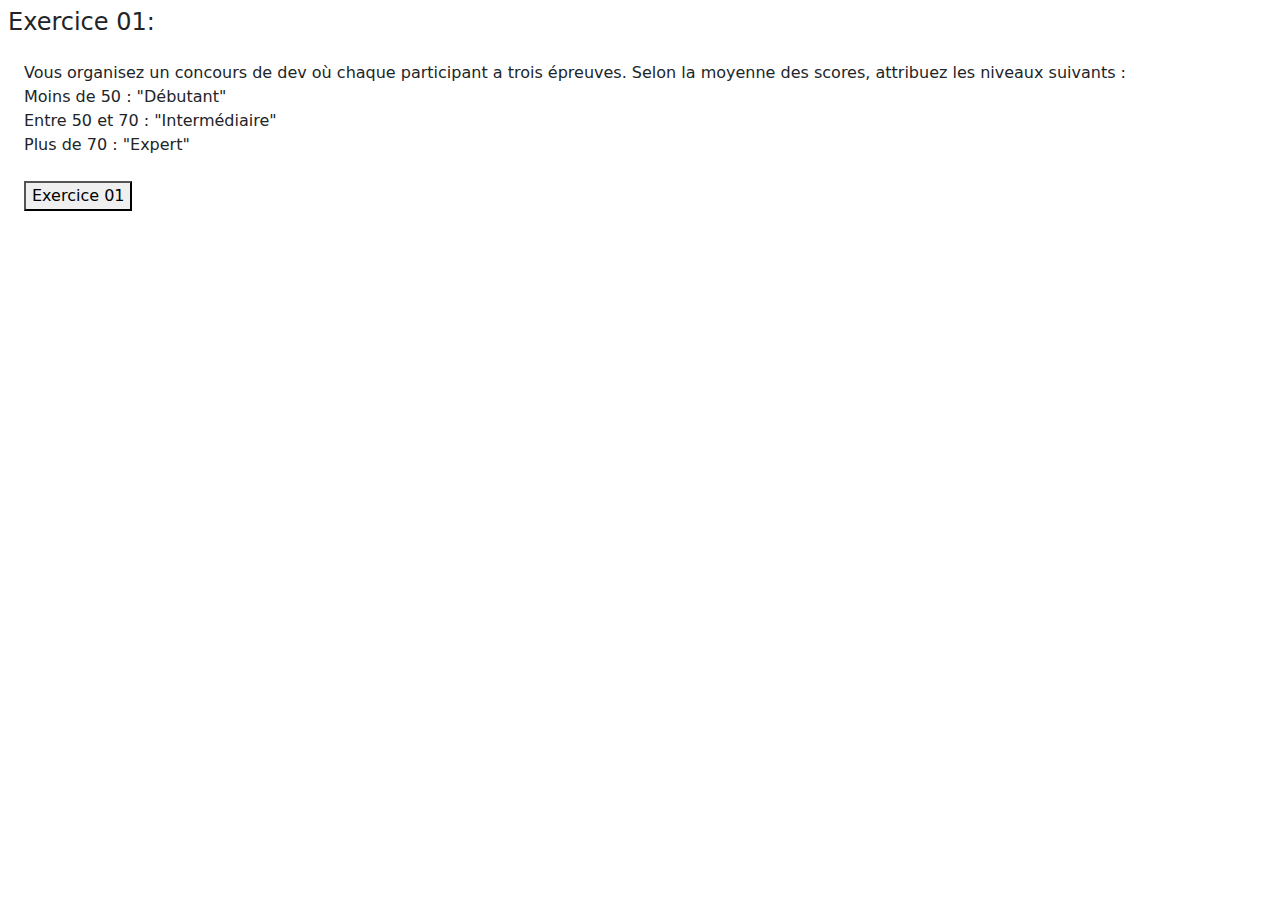
<file: JavaScript/index.html>
<!DOCTYPE html>
<html lang="en">
<head>
    <meta charset="UTF-8">
    <meta name="viewport" content="width=device-width, initial-scale=1.0">
    <title>JavaScript</title>
    <link href="https://cdn.jsdelivr.net/npm/bootstrap@5.3.3/dist/css/bootstrap.min.css" rel="stylesheet"
    integrity="sha384-QWTKZyjpPEjISv5WaRU9OFeRpok6YctnYmDr5pNlyT2bRjXh0JMhjY6hW+ALEwIH" crossorigin="anonymous">
    <script src="Ex01/Ex01.js"></script>
</head>
<body>
    <p class="h4  m-2 ">Exercice 01:</p>
    <p class="m-4">
        Vous organisez un concours de dev où chaque participant a trois épreuves. Selon la moyenne des
        scores, attribuez les niveaux suivants :<br>
        Moins de 50 : "Débutant"<br>
        Entre 50 et 70 : "Intermédiaire"<br>
        Plus de 70 : "Expert"<br>
    </p>

    <!-- <p class="h6  m-2 ">Algorithme</p>
    <p class="ms-4">
        si Score < 50 alors<br>
        &nbsp;&nbsp;Niveau = "Débutant"<br>
            sinon si <= 70 alors<br>
            &nbsp;&nbsp;Niveau = "Intermédiaire"<br>
                sinon <br>
            &nbsp;&nbsp;Niveau = "Expert"
    </p>

    <p class="h6  m-2 ">Code JS</p> -->

    <button onclick="Exercice01()" class="ms-4">Exercice 01</button>
    
</body>
</html>
</file>
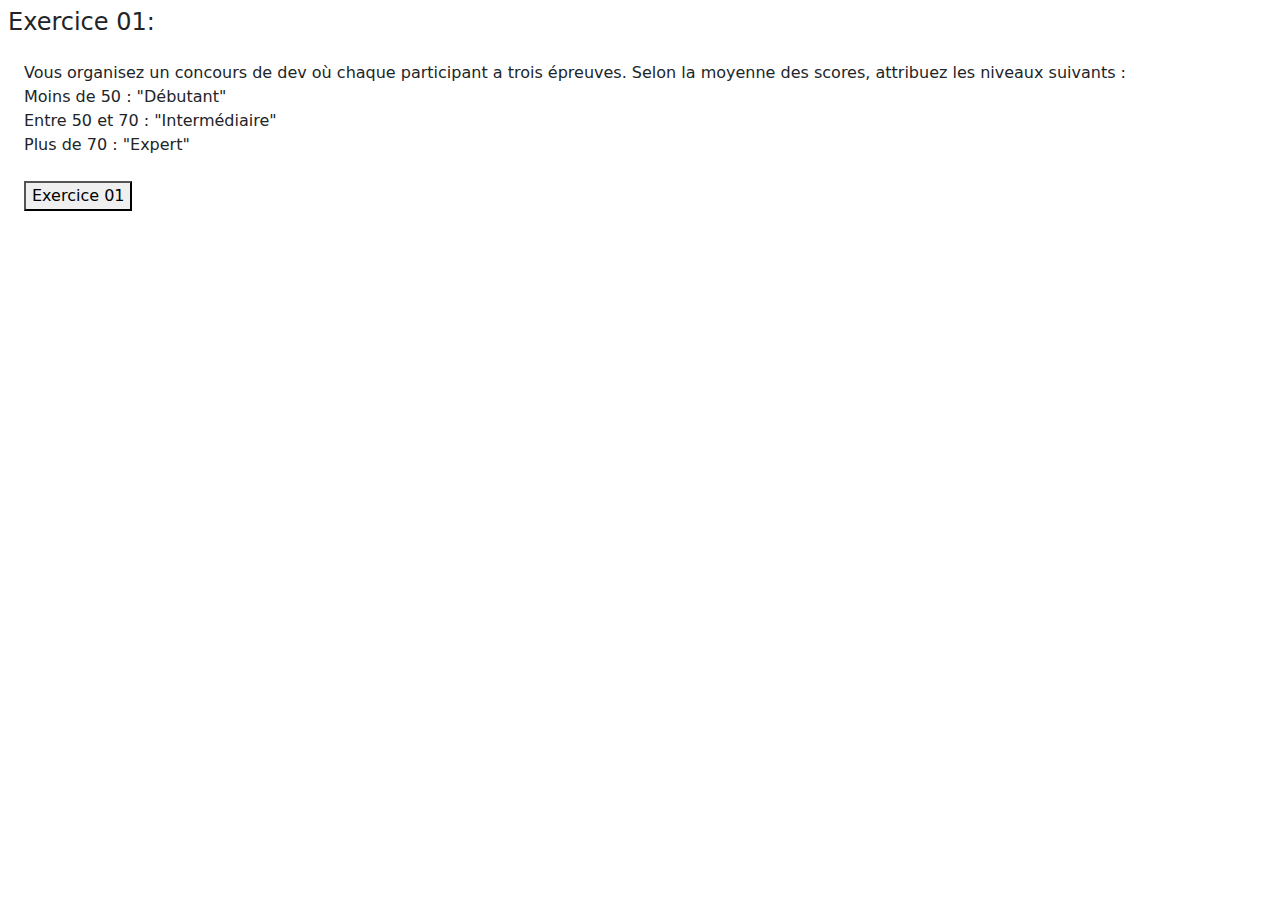
<file: JavaScript/Ex01/index.html>
<!DOCTYPE html>
<html lang="en">
<head>
    <meta charset="UTF-8">
    <meta name="viewport" content="width=device-width, initial-scale=1.0">
    <title>JavaScript</title>
    <link href="https://cdn.jsdelivr.net/npm/bootstrap@5.3.3/dist/css/bootstrap.min.css" rel="stylesheet"
    integrity="sha384-QWTKZyjpPEjISv5WaRU9OFeRpok6YctnYmDr5pNlyT2bRjXh0JMhjY6hW+ALEwIH" crossorigin="anonymous">
    <script src="Ex01.js"></script>
</head>
<body>
    <p class="h4  m-2 ">Exercice 01:</p>
    <p class="m-4">
        Vous organisez un concours de dev où chaque participant a trois épreuves. Selon la moyenne des
        scores, attribuez les niveaux suivants :<br>
        Moins de 50 : "Débutant"<br>
        Entre 50 et 70 : "Intermédiaire"<br>
        Plus de 70 : "Expert"<br>
    </p>

    <!-- <p class="h6  m-2 ">Algorithme</p>
    <p class="ms-4">
        si Score < 50 alors<br>
        &nbsp;&nbsp;Niveau = "Débutant"<br>
            sinon si <= 70 alors<br>
            &nbsp;&nbsp;Niveau = "Intermédiaire"<br>
                sinon <br>
            &nbsp;&nbsp;Niveau = "Expert"
    </p>

    <p class="h6  m-2 ">Code JS</p> -->

    <button onclick="Exercice01()" class="ms-4">Exercice 01</button>
    
</body>
</html>
</file>
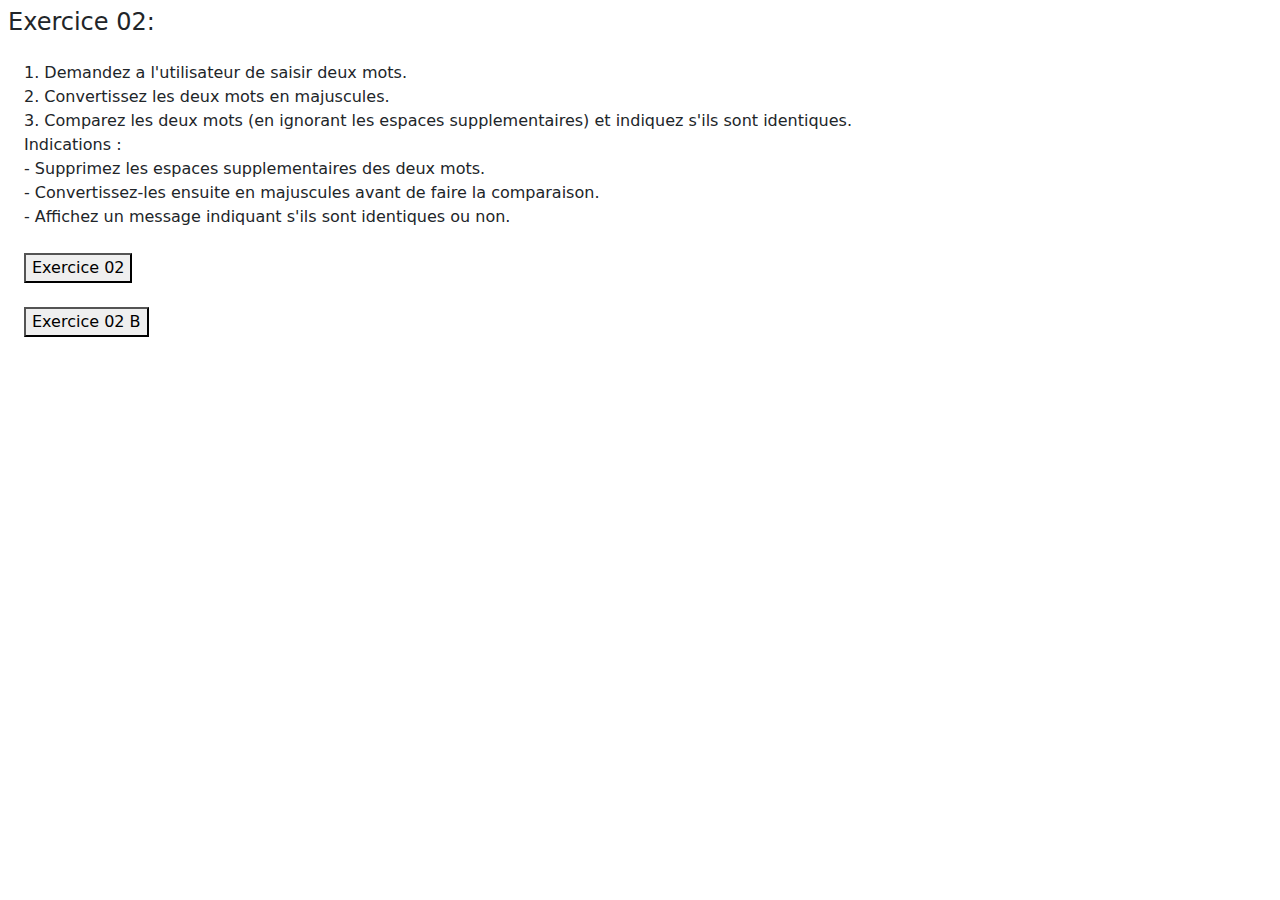
<file: JavaScript/Ex02/index.html>
<!DOCTYPE html>
<html lang="en">
<head>
    <meta charset="UTF-8">
    <meta name="viewport" content="width=device-width, initial-scale=1.0">
    <title>Exercie 02</title>
    <link href="https://cdn.jsdelivr.net/npm/bootstrap@5.3.3/dist/css/bootstrap.min.css" rel="stylesheet"
    integrity="sha384-QWTKZyjpPEjISv5WaRU9OFeRpok6YctnYmDr5pNlyT2bRjXh0JMhjY6hW+ALEwIH" crossorigin="anonymous">
    <script src="Ex02.js"></script>
</head>
<body>
    <p class="h4  m-2 ">Exercice 02:</p>
    <p class="m-4">
        1. Demandez a l'utilisateur de saisir deux mots.<br>
        2. Convertissez les deux mots en majuscules.<br>
        3. Comparez les deux mots (en ignorant les espaces supplementaires) et indiquez s'ils sont
        identiques.<br>
        Indications :<br>
        - Supprimez les espaces supplementaires des deux mots.<br>
        - Convertissez-les ensuite en majuscules avant de faire la comparaison.<br>
        - Affichez un message indiquant s'ils sont identiques ou non.<br>
        
    </p>
    
    <button onclick="Exercice02()" class="ms-4">Exercice 02</button>
    <br>
    <button onclick="Exercice02b()" class="ms-4 mt-4">Exercice 02 B</button>

</body>
</html>
</file>
